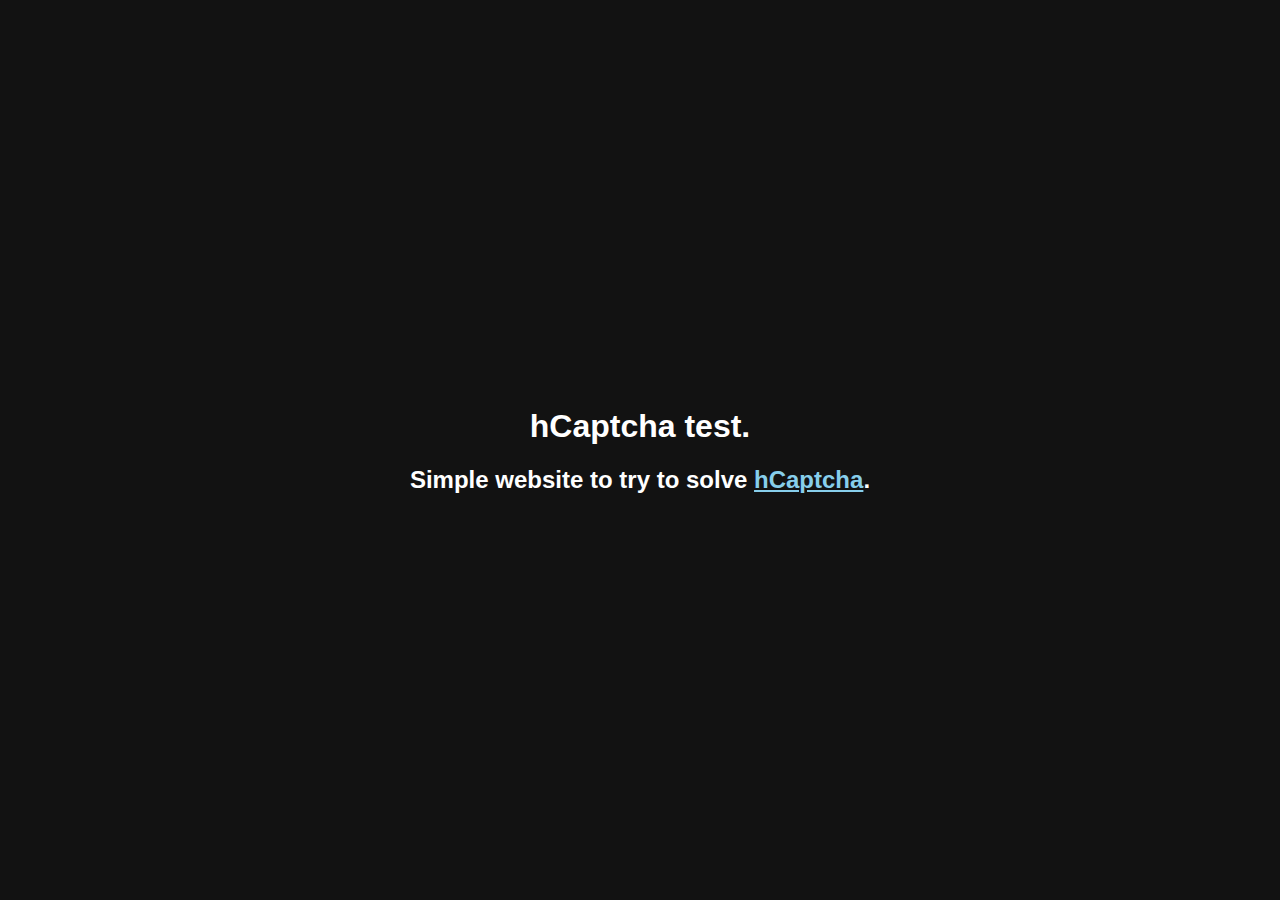
<file: index.html>
<!DOCTYPE html>

<html>

  <head>
    <title>hCaptcha test website</title>
    <meta charset="utf-8">
    <script src="https://js.hcaptcha.com/1/api.js" async defer></script>
    <link type="text/css" rel="stylesheet" href="styles.css">
  </head>

  <body>
    <h1>hCaptcha test.</h1>
    <h2>Simple website to try to solve <a href="https://hCaptcha.com/?r=1ac28065436b" target="_blank">hCaptcha</a>.</h2>
    <div class="h-captcha" data-sitekey="b17bafa7-90bf-4070-9296-626796423086" data-theme="dark"></div>
  </body>

</html>
</file>
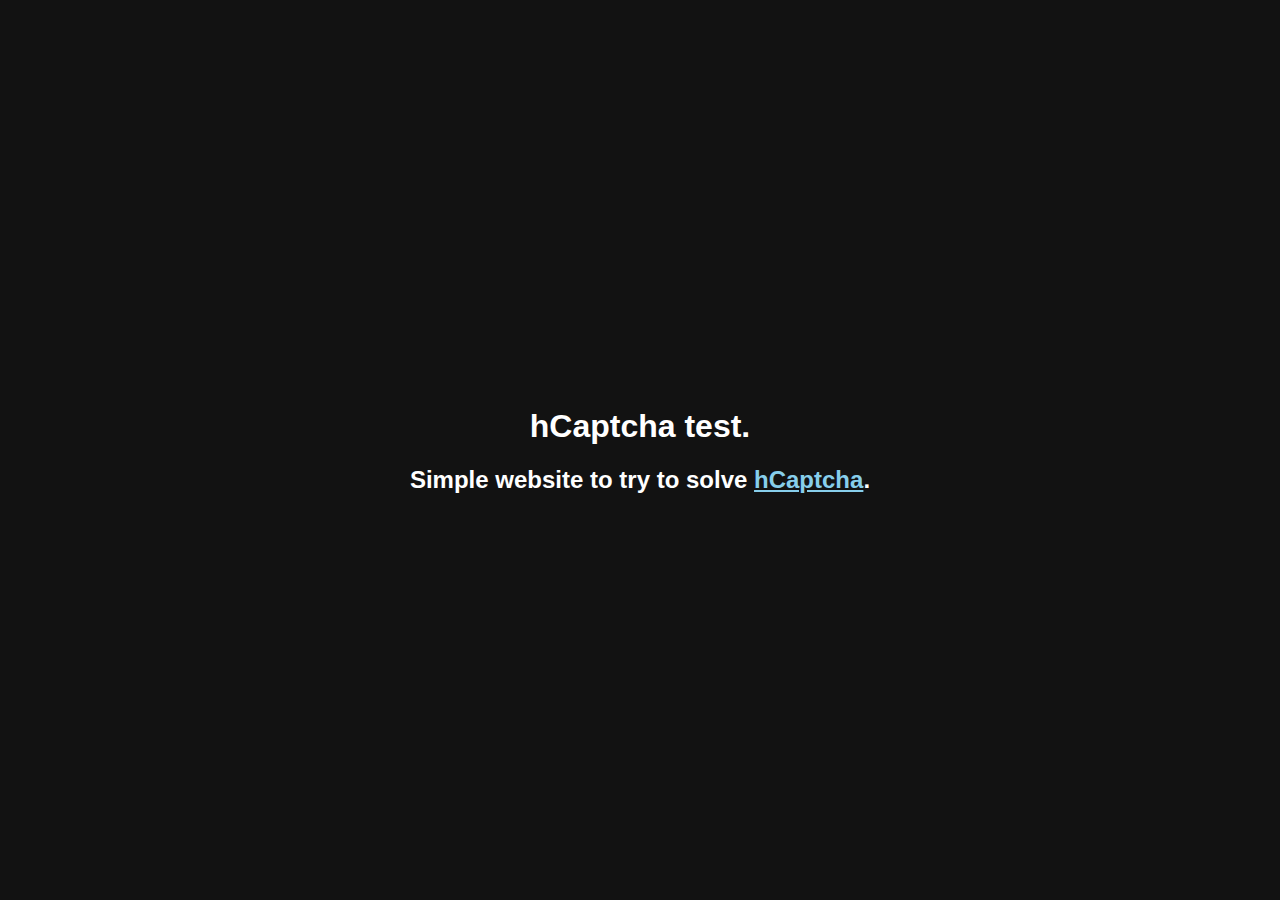
<file: 2/index.html>
<!DOCTYPE html>

<html>

  <head>
    <title>hCaptcha 2 test website</title>
    <meta charset="utf-8">
    <script src="https://js.hcaptcha.com/1/api.js" async defer></script>
    <link type="text/css" rel="stylesheet" href="styles.css">
  </head>

  <body>
    <h1>hCaptcha test.</h1>
    <h2>Simple website to try to solve <a href="https://hCaptcha.com/?r=1ac28065436b" target="_blank">hCaptcha</a>.</h2>
    <div class="h-captcha" data-sitekey="1a7cfe83-6558-44f3-8473-74c1da7c3c8a" data-theme="dark"></div>
  </body>

</html>
</file>
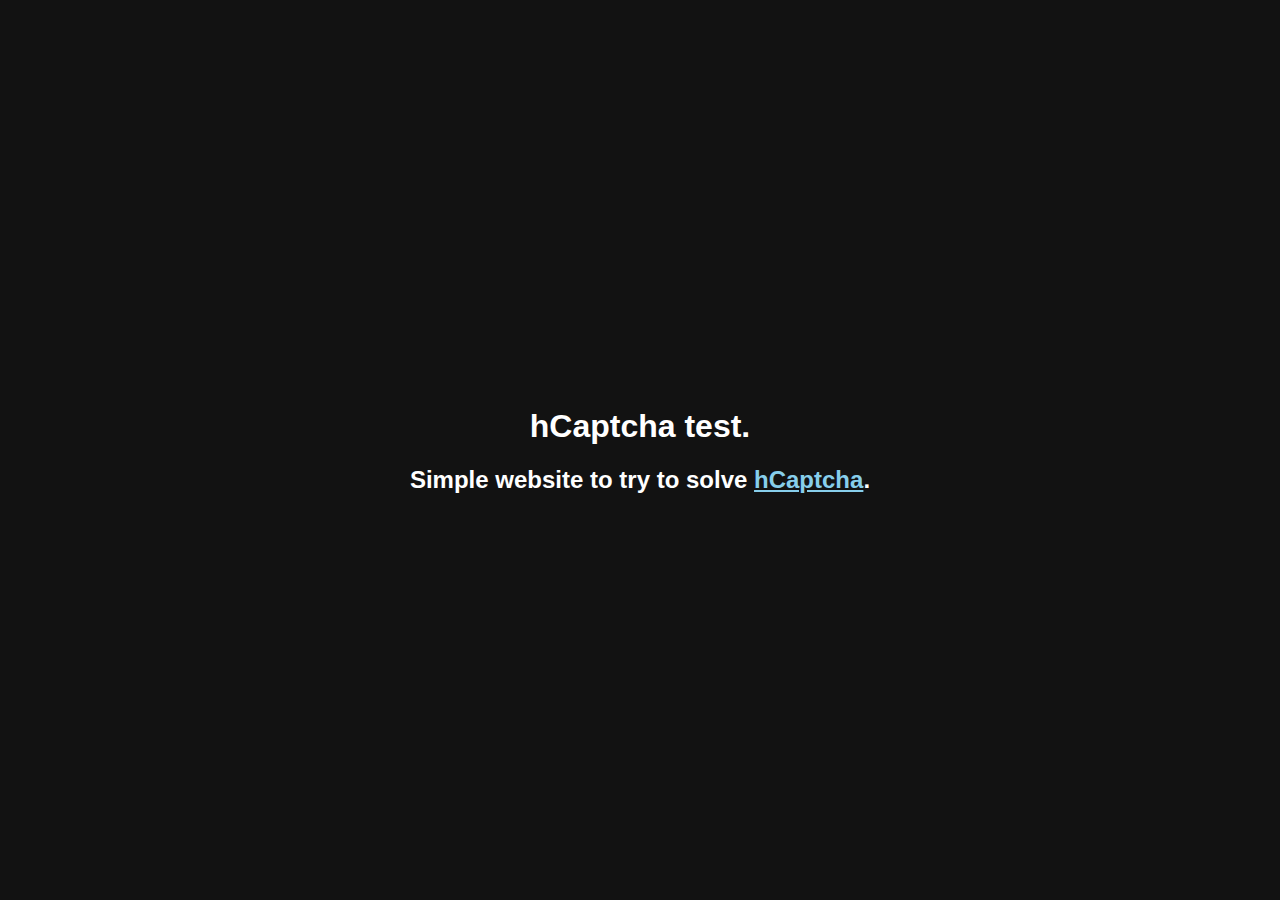
<file: 4/index.html>
<!DOCTYPE html>

<html>

  <head>
    <title>hCaptcha 4 test website</title>
    <meta charset="utf-8">
    <script src="https://js.hcaptcha.com/1/api.js" async defer></script>
    <link type="text/css" rel="stylesheet" href="styles.css">
  </head>

  <body>
    <h1>hCaptcha test.</h1>
    <h2>Simple website to try to solve <a href="https://hCaptcha.com/?r=1ac28065436b" target="_blank">hCaptcha</a>.</h2>
    <div class="h-captcha" data-sitekey="72c1c641-f24b-4749-b3fd-7955dca2c651" data-theme="dark"></div>
  </body>

</html>
</file>
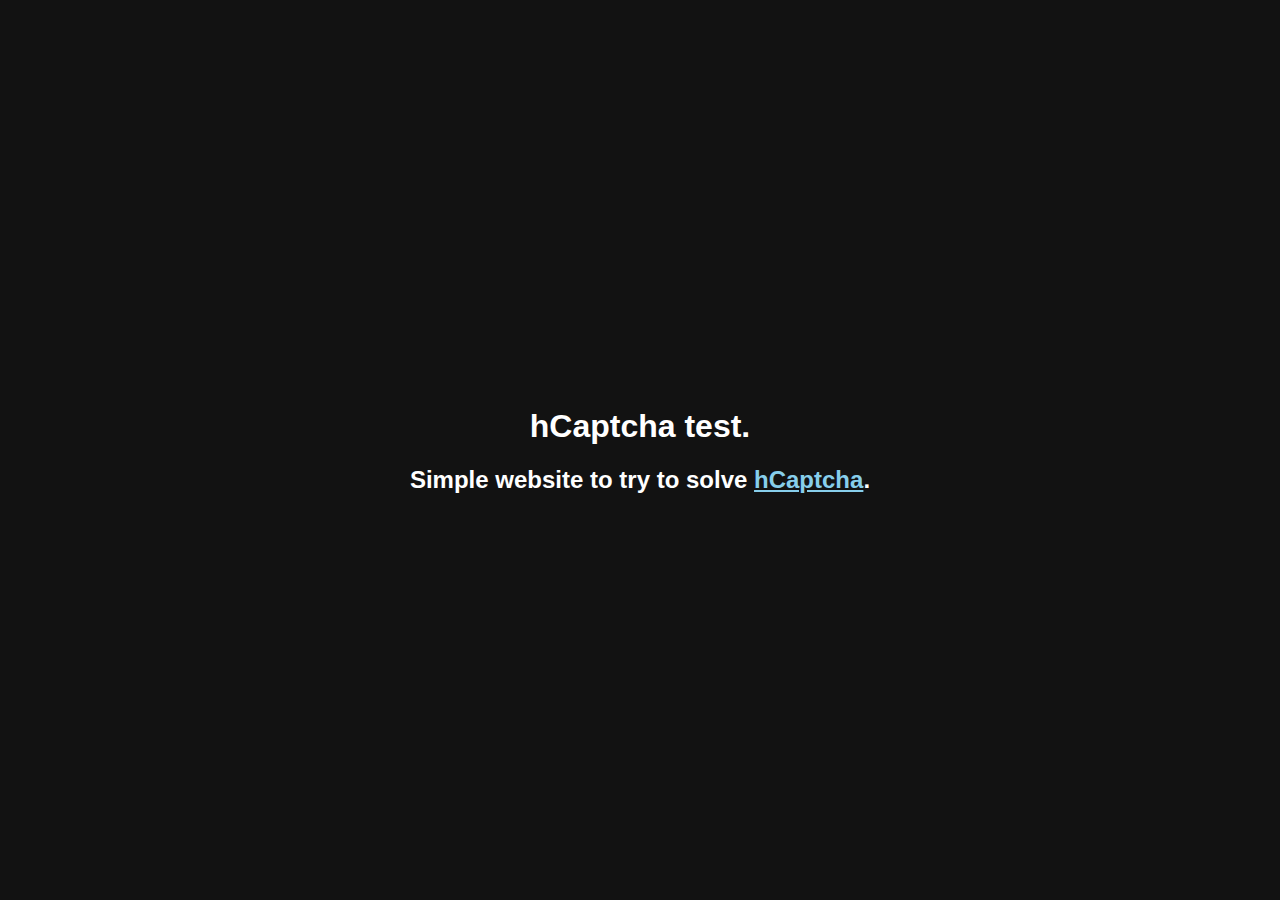
<file: 5/index.html>
<!DOCTYPE html>

<html>

  <head>
    <title>hCaptcha 5 test website</title>
    <meta charset="utf-8">
    <script src="https://js.hcaptcha.com/1/api.js" async defer></script>
    <link type="text/css" rel="stylesheet" href="styles.css">
  </head>

  <body>
    <h1>hCaptcha test.</h1>
    <h2>Simple website to try to solve <a href="https://hCaptcha.com/?r=1ac28065436b" target="_blank">hCaptcha</a>.</h2>
    <div class="h-captcha" data-sitekey="72c1c641-f24b-4749-b3fd-7955dca2c651" data-theme="dark"></div>
  </body>

</html>
</file>
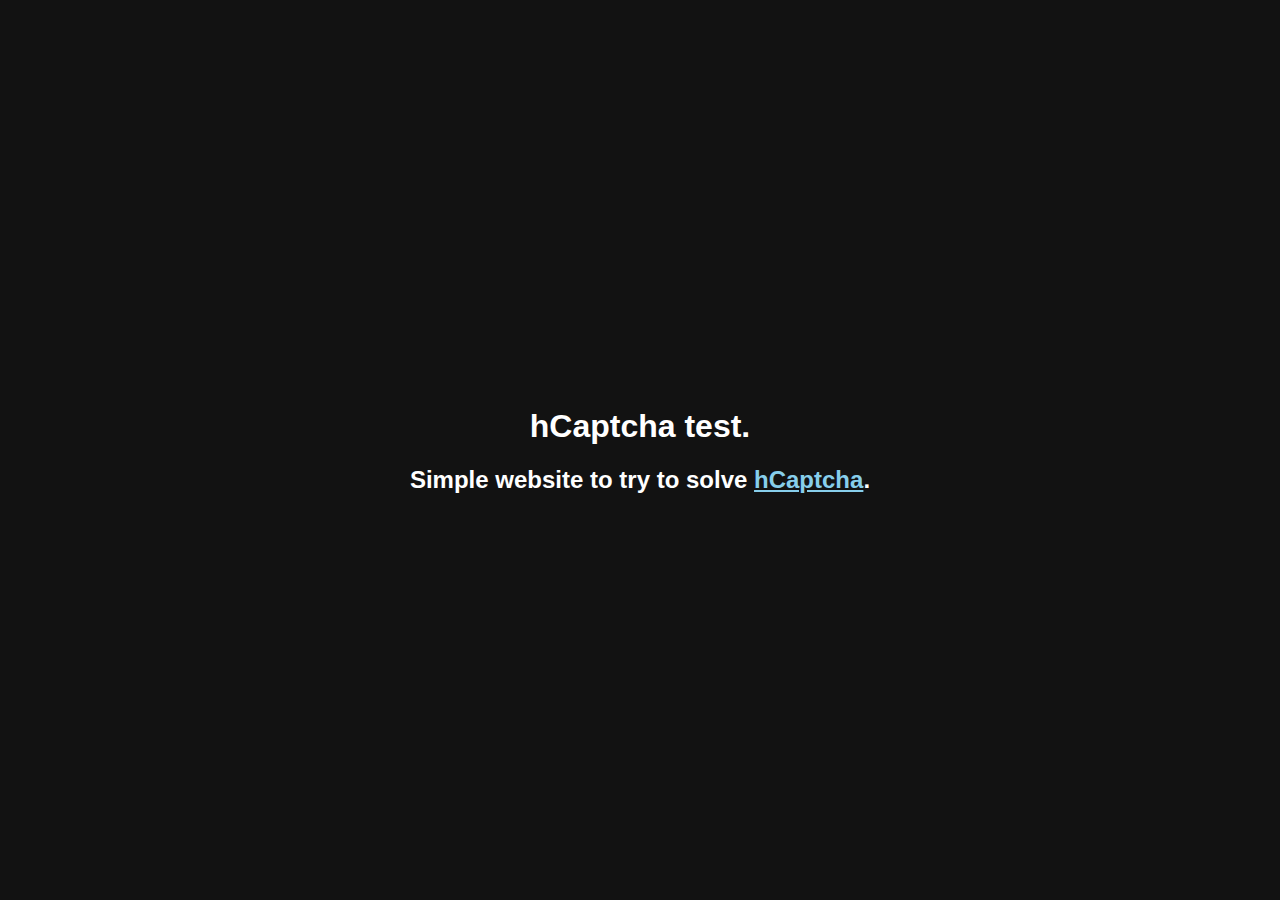
<file: discord/index.html>
<!DOCTYPE html>

<html>

  <head>
    <title>hCaptcha 5 test website</title>
    <meta charset="utf-8">
    <script src="https://js.hcaptcha.com/1/api.js" async defer></script>
    <link type="text/css" rel="stylesheet" href="styles.css">
  </head>

  <body>
    <h1>hCaptcha test.</h1>
    <h2>Simple website to try to solve <a href="https://hCaptcha.com/?r=1ac28065436b" target="_blank">hCaptcha</a>.</h2>
    <div class="h-captcha" data-sitekey="f5561ba9-8f1e-40ca-9b5b-a0b3f719ef34" data-theme="dark"></div>
  </body>

</html>
</file>
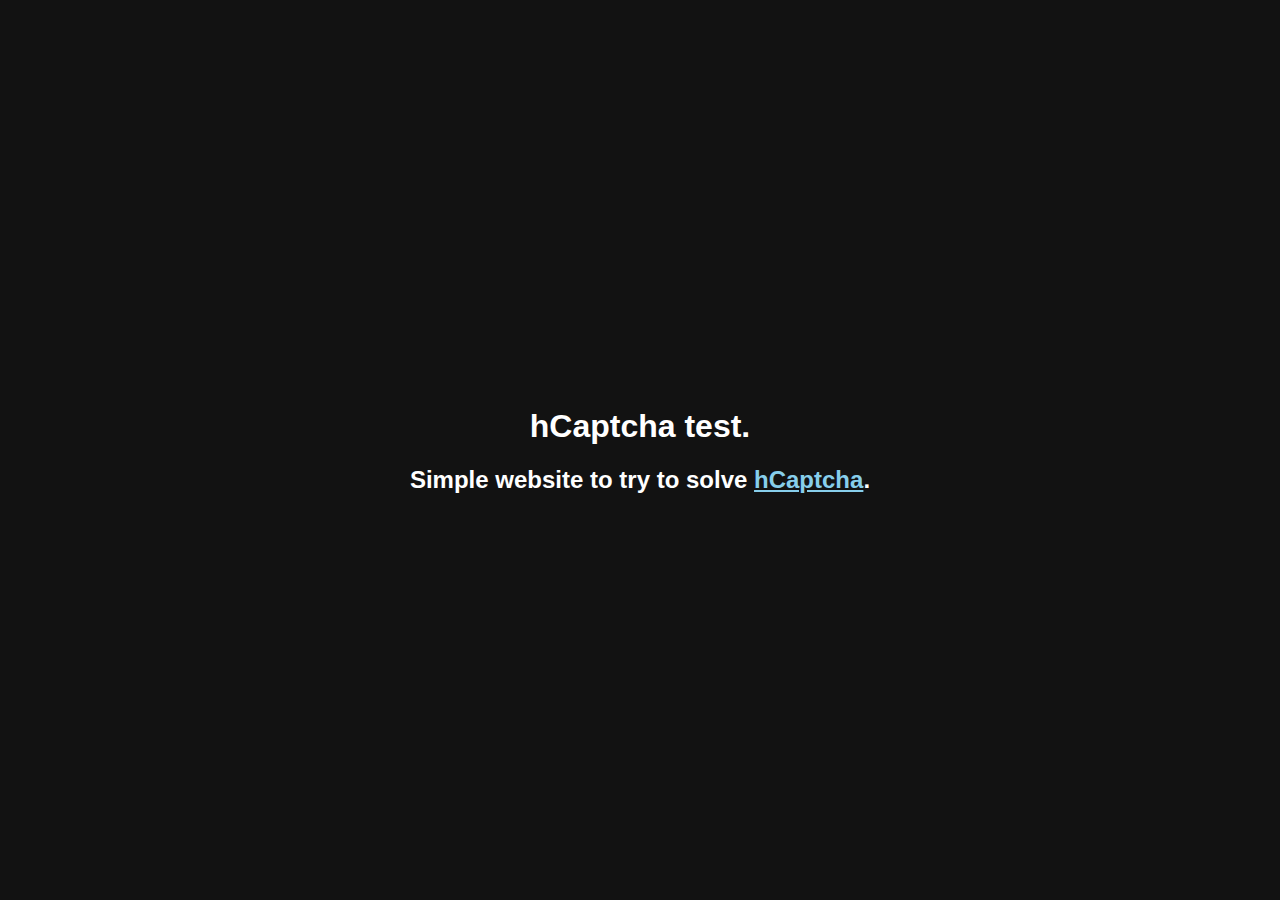
<file: epic/index.html>
<!DOCTYPE html>

<html>

  <head>
    <title>hCaptcha 5 test website</title>
    <meta charset="utf-8">
    <script src="https://js.hcaptcha.com/1/api.js" async defer></script>
    <link type="text/css" rel="stylesheet" href="styles.css">
  </head>

  <body>
    <h1>hCaptcha test.</h1>
    <h2>Simple website to try to solve <a href="https://hCaptcha.com/?r=1ac28065436b" target="_blank">hCaptcha</a>.</h2>
    <div class="h-captcha" data-sitekey="91e4137f-95af-4bc9-97af-cdcedce21c8c" data-theme="dark"></div>
  </body>

</html>
</file>
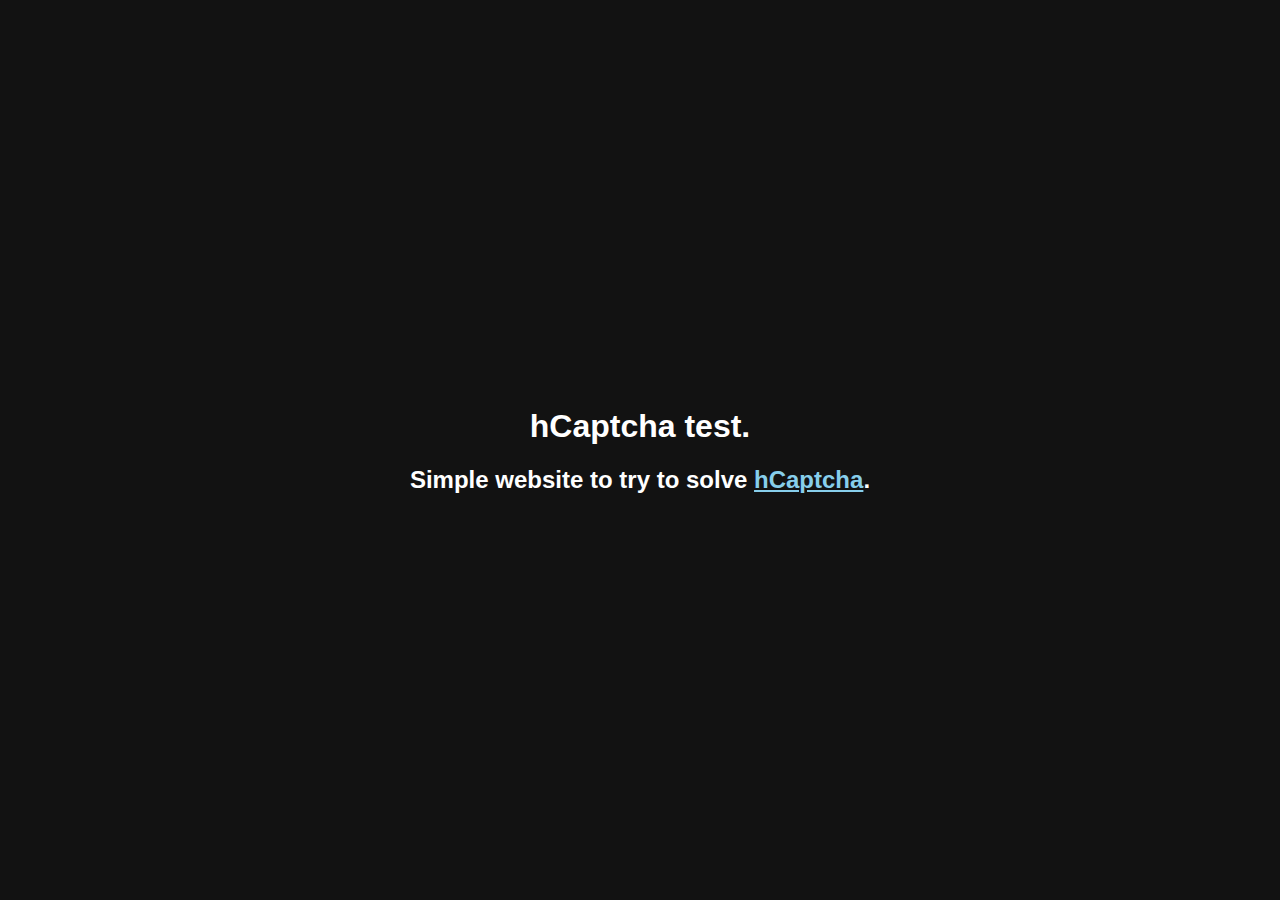
<file: site2/index.html>
<!DOCTYPE html>

<html>

  <head>
    <title>hCaptcha test website</title>
    <meta charset="utf-8">
    <script src="https://js.hcaptcha.com/1/api.js" async defer></script>
    <link type="text/css" rel="stylesheet" href="styles.css">
  </head>

  <body>
    <h1>hCaptcha test.</h1>
    <h2>Simple website to try to solve <a href="https://hCaptcha.com/?r=1ac28065436b" target="_blank">hCaptcha</a>.</h2>
    <div class="h-captcha" data-sitekey="1a7cfe83-6558-44f3-8473-74c1da7c3c8a" data-theme="dark"></div>
  </body>

</html>
</file>
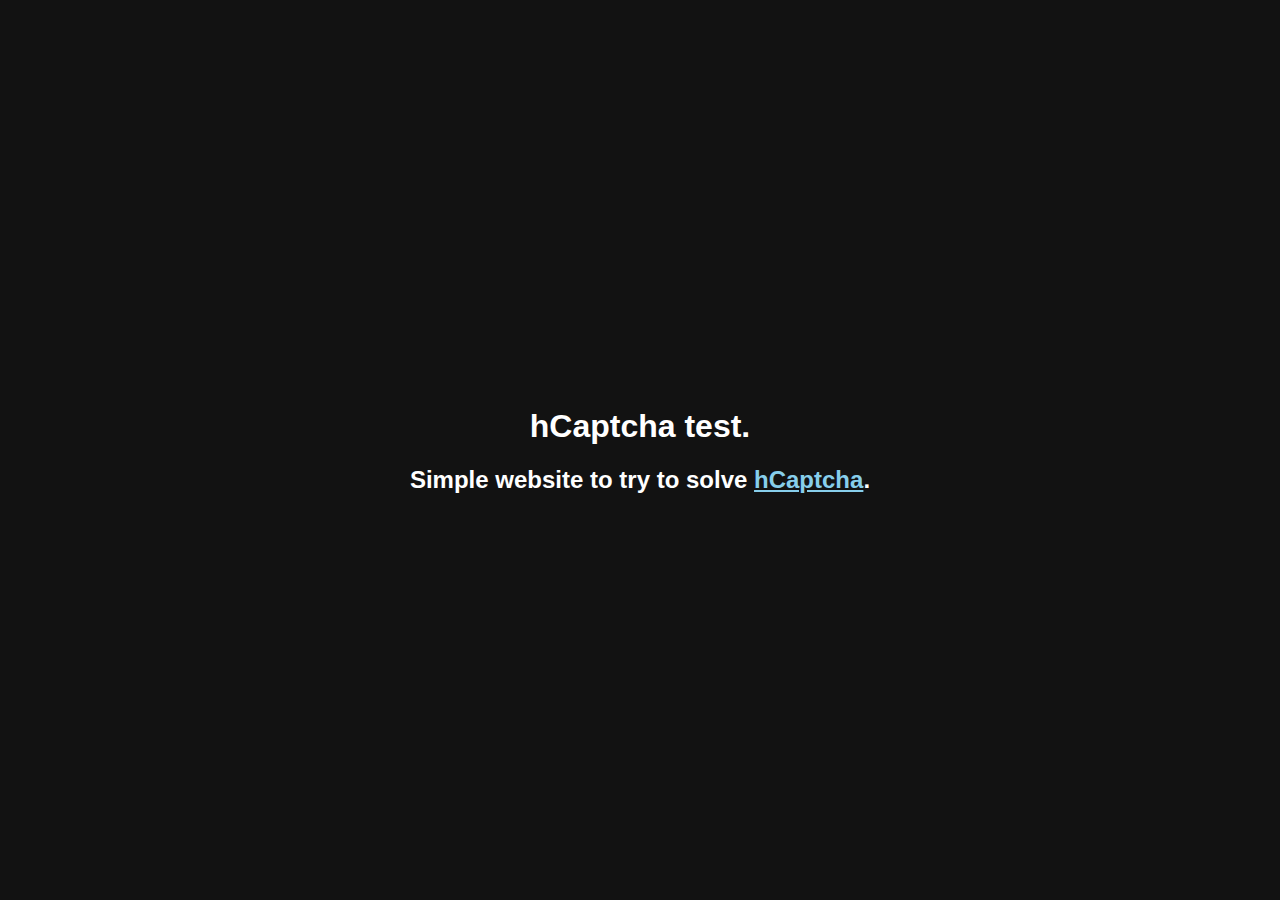
<file: site3/index.html>
<!DOCTYPE html>

<html>

  <head>
    <title>hCaptcha 3 test website</title>
    <meta charset="utf-8">
    <script src="https://js.hcaptcha.com/1/api.js" async defer></script>
    <link type="text/css" rel="stylesheet" href="styles.css">
  </head>

  <body>
    <h1>hCaptcha test.</h1>
    <h2>Simple website to try to solve <a href="https://hCaptcha.com/?r=1ac28065436b" target="_blank">hCaptcha</a>.</h2>
    <div class="h-captcha" data-sitekey="0eeb15dc-a802-43b1-9a2a-1f2c03e0102d" data-theme="dark"></div>
  </body>

</html>
</file>
<file: styles.css>
html,
body {
  height: 100%;
}

html {
  display: table;
  margin: auto;
}

body {
  background-color: #121212;
  vertical-align: middle;
  display: table-cell;
  width: 100%;
  text-align: center;
}

h1,
h2 {
  color: white;
  font-family: Helvetica;
}

a {
  color: #87ceeb;
}
</file>
<file: 2/styles.css>
html,
body {
  height: 100%;
}

html {
  display: table;
  margin: auto;
}

body {
  background-color: #121212;
  vertical-align: middle;
  display: table-cell;
  width: 100%;
  text-align: center;
}

h1,
h2 {
  color: white;
  font-family: Helvetica;
}

a {
  color: #87ceeb;
}
</file>
<file: 4/styles.css>
html,
body {
  height: 100%;
}

html {
  display: table;
  margin: auto;
}

body {
  background-color: #121212;
  vertical-align: middle;
  display: table-cell;
  width: 100%;
  text-align: center;
}

h1,
h2 {
  color: white;
  font-family: Helvetica;
}

a {
  color: #87ceeb;
}
</file>
<file: 5/styles.css>
html,
body {
  height: 100%;
}

html {
  display: table;
  margin: auto;
}

body {
  background-color: #121212;
  vertical-align: middle;
  display: table-cell;
  width: 100%;
  text-align: center;
}

h1,
h2 {
  color: white;
  font-family: Helvetica;
}

a {
  color: #87ceeb;
}
</file>
<file: discord/styles.css>
html,
body {
  height: 100%;
}

html {
  display: table;
  margin: auto;
}

body {
  background-color: #121212;
  vertical-align: middle;
  display: table-cell;
  width: 100%;
  text-align: center;
}

h1,
h2 {
  color: white;
  font-family: Helvetica;
}

a {
  color: #87ceeb;
}
</file>
<file: epic/styles.css>
html,
body {
  height: 100%;
}

html {
  display: table;
  margin: auto;
}

body {
  background-color: #121212;
  vertical-align: middle;
  display: table-cell;
  width: 100%;
  text-align: center;
}

h1,
h2 {
  color: white;
  font-family: Helvetica;
}

a {
  color: #87ceeb;
}
</file>
<file: site2/styles.css>
html,
body {
  height: 100%;
}

html {
  display: table;
  margin: auto;
}

body {
  background-color: #121212;
  vertical-align: middle;
  display: table-cell;
  width: 100%;
  text-align: center;
}

h1,
h2 {
  color: white;
  font-family: Helvetica;
}

a {
  color: #87ceeb;
}
</file>
<file: site3/styles.css>
html,
body {
  height: 100%;
}

html {
  display: table;
  margin: auto;
}

body {
  background-color: #121212;
  vertical-align: middle;
  display: table-cell;
  width: 100%;
  text-align: center;
}

h1,
h2 {
  color: white;
  font-family: Helvetica;
}

a {
  color: #87ceeb;
}
</file>
